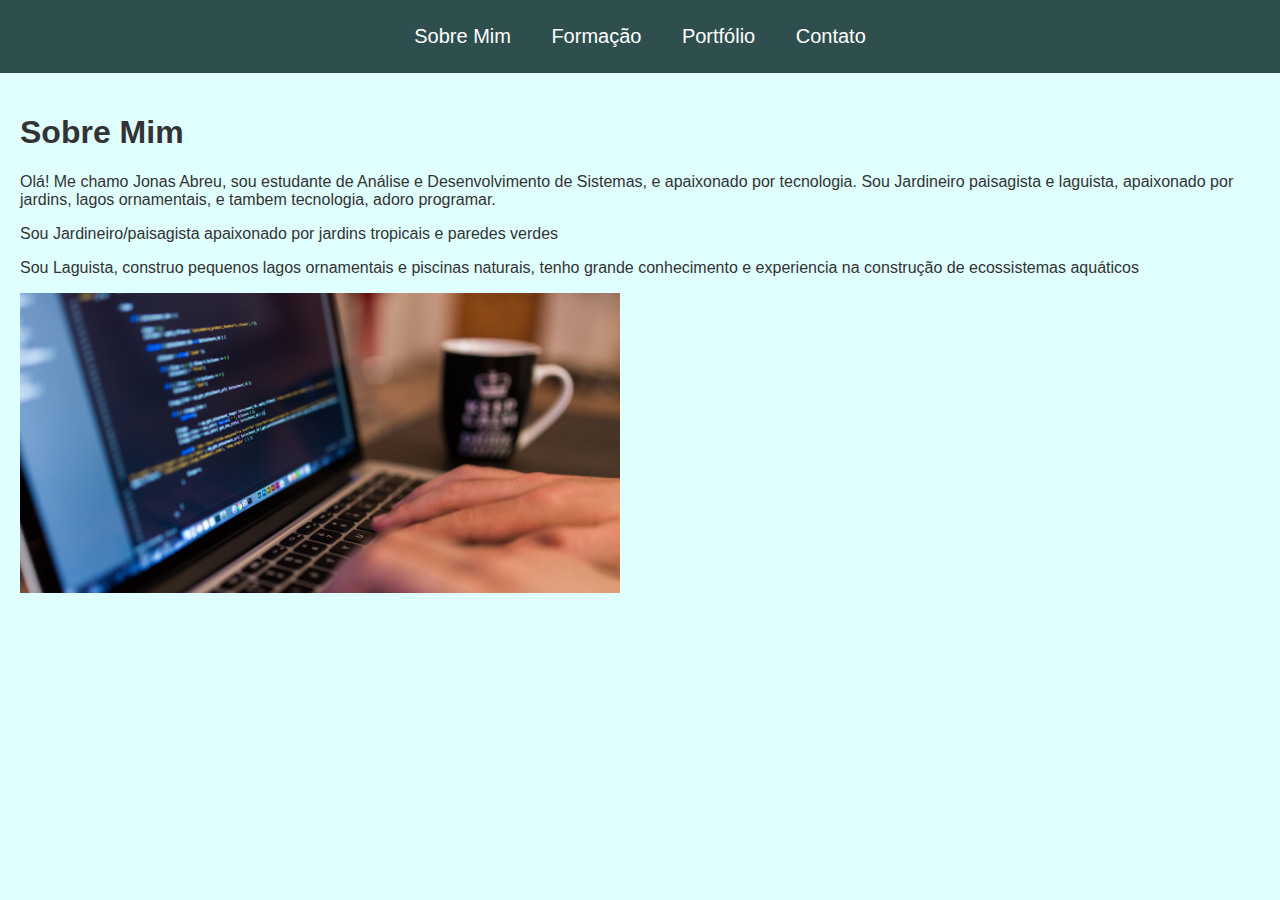
<file: index.html>
<!DOCTYPE html>
<html lang="pt-BR">
<head>
  <meta charset="UTF-8" />
  <meta name="viewport" content="width=device-width, initial-scale=1.0">
  <title>Meu Portfólio - Home</title>
  <link rel="stylesheet" href="style.css">
</head>
<body>
  <header>
    <nav>
      <a href="index.html">Sobre Mim</a>
      <a href="formacao.html">Formação</a>
      <a href="portfolio.html">Portfólio</a>
      <a href="contato.html">Contato</a>
    </nav>
  </header>
  <main>
      <h1>Sobre Mim</h1>
      <p>Olá! Me chamo Jonas Abreu, sou estudante de Análise e Desenvolvimento de Sistemas, e apaixonado por tecnologia. Sou Jardineiro paisagista e laguista, apaixonado por jardins, lagos ornamentais, e tambem tecnologia, adoro programar.</p>
      <p>Sou Jardineiro/paisagista apaixonado por jardins tropicais e paredes verdes</p>
      <p>Sou Laguista, construo pequenos lagos ornamentais e piscinas naturais, tenho grande conhecimento e experiencia na construção de ecossistemas aquáticos</p>
      <img src="webimg.jpg" alt="Descrição da imagem" width="600">

  </main>
</body>
</html>
</file>
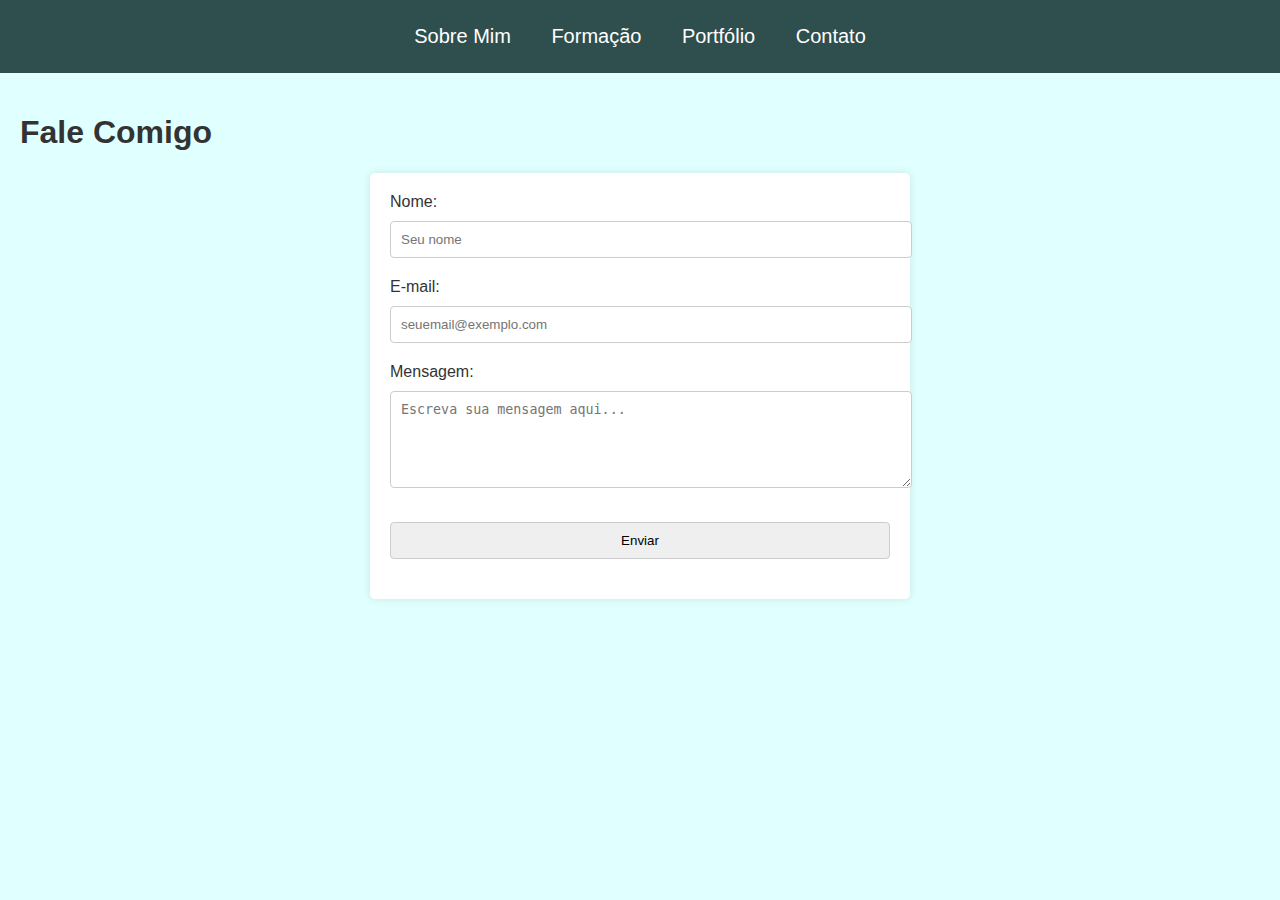
<file: contato.html>
<!DOCTYPE html>
<html lang="pt-BR">
<head>
  <meta charset="UTF-8">
  <title>Contato</title>
  <link rel="stylesheet" href="style.css">
</head>
<body>
  <header>
    <nav>
      <a href="index.html">Sobre Mim</a>
      <a href="formacao.html">Formação</a>
      <a href="portfolio.html">Portfólio</a>
      <a href="contato.html">Contato</a>
    </nav>
  </header>
  <main>
    <!-- Formulario de contato -->
    <h1>Fale Comigo</h1>
    <form>
      <label for="nome">Nome:</label>
      <input type="text" id="nome" name="nome" placeholder="Seu nome" required>

      <label for="email">E-mail:</label>
      <input type="email" id="email" name="email" placeholder="seuemail@exemplo.com" required>

      <label for="mensagem">Mensagem:</label>
      <textarea id="mensagem" name="mensagem" rows="5" placeholder="Escreva sua mensagem aqui..."></textarea>

      <input type="submit" value="Enviar">
    </form>
  </main>
</body>
</html>
</file>
<file: style.css>
/*
Portfolio pessoal Jonas
Css de estilo da página
*/

/* estilo Corpo */
body {
  font-family: Arial, sans-serif;
  margin: 0;
  padding: 0;
  background-color: #E0FFFF;
  color: #333;
}

/* estilo Cabeçalho */

header {

  background-color: #2F4F4F;
  padding: 25px;
}

nav {
  text-align: center;
}

nav a {
  color: white;
  margin: 0 18px;
  text-decoration: none;
  font-size: 20px;
}

nav a:hover {
  text-decoration: underline;
}

main {
  padding: 20px;
}

/* estilo do Formulario */

form {
  background-color: #fff;
  padding: 20px;
  max-width: 500px;
  margin: auto;
  border-radius: 5px;
  box-shadow: 0 0 10px rgba(0,0,0,0.1);
}

input, textarea {
  width: 100%;
  padding: 10px;
  margin-top: 10px;
  margin-bottom: 20px;
  border: 1px solid #ccc;
  border-radius: 4px;
}
</file>
